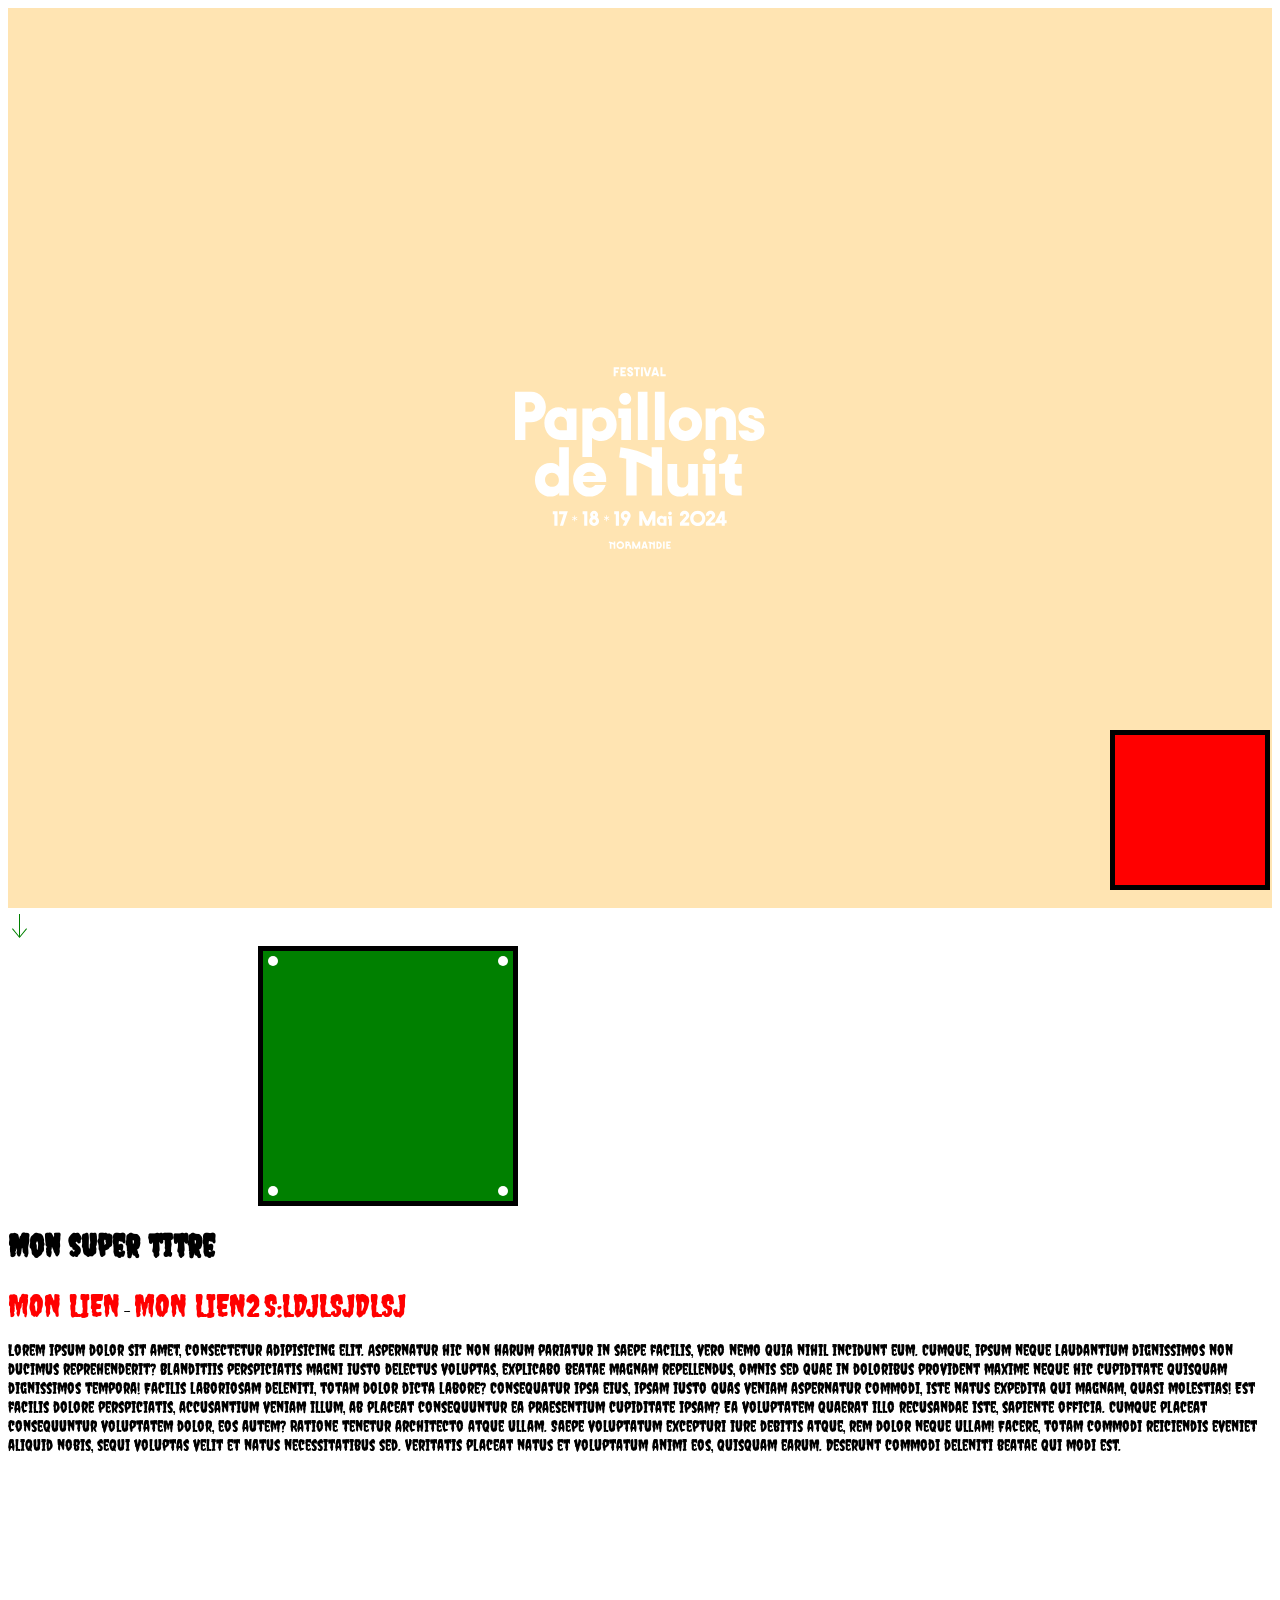
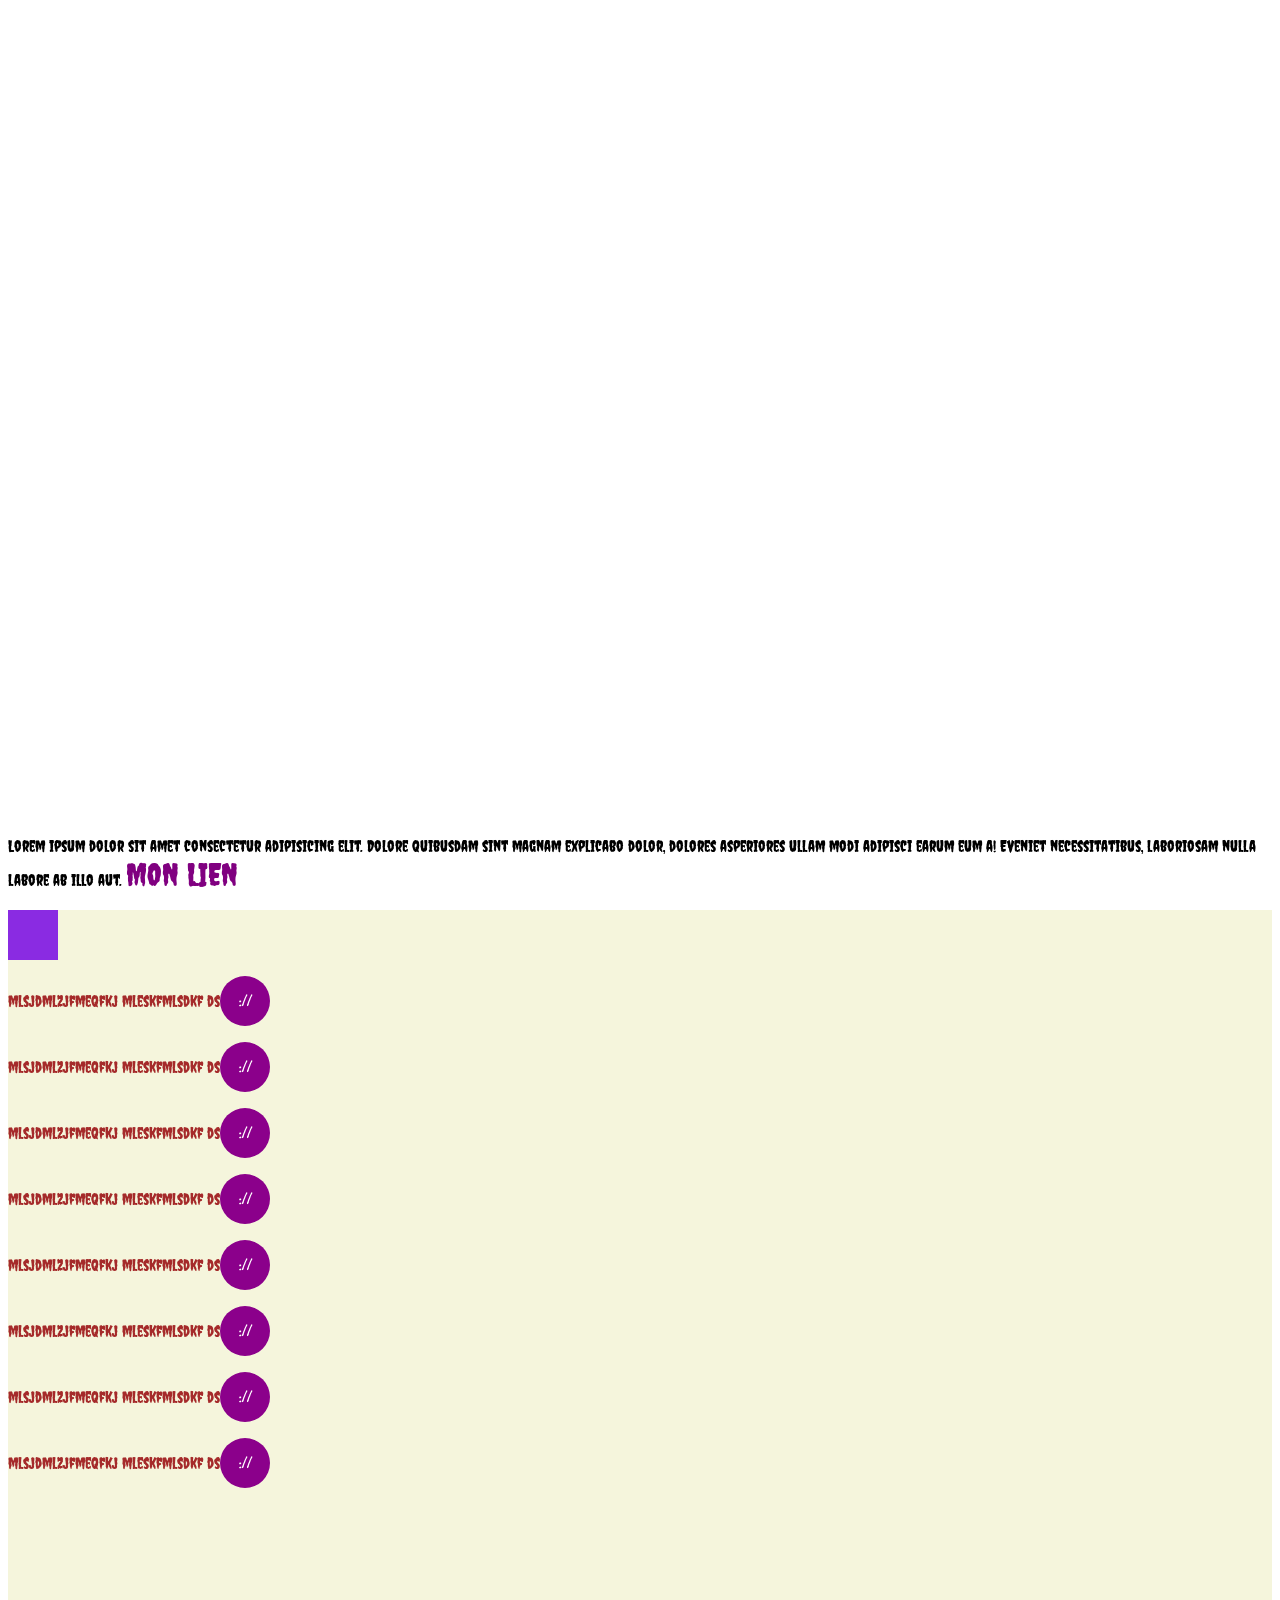
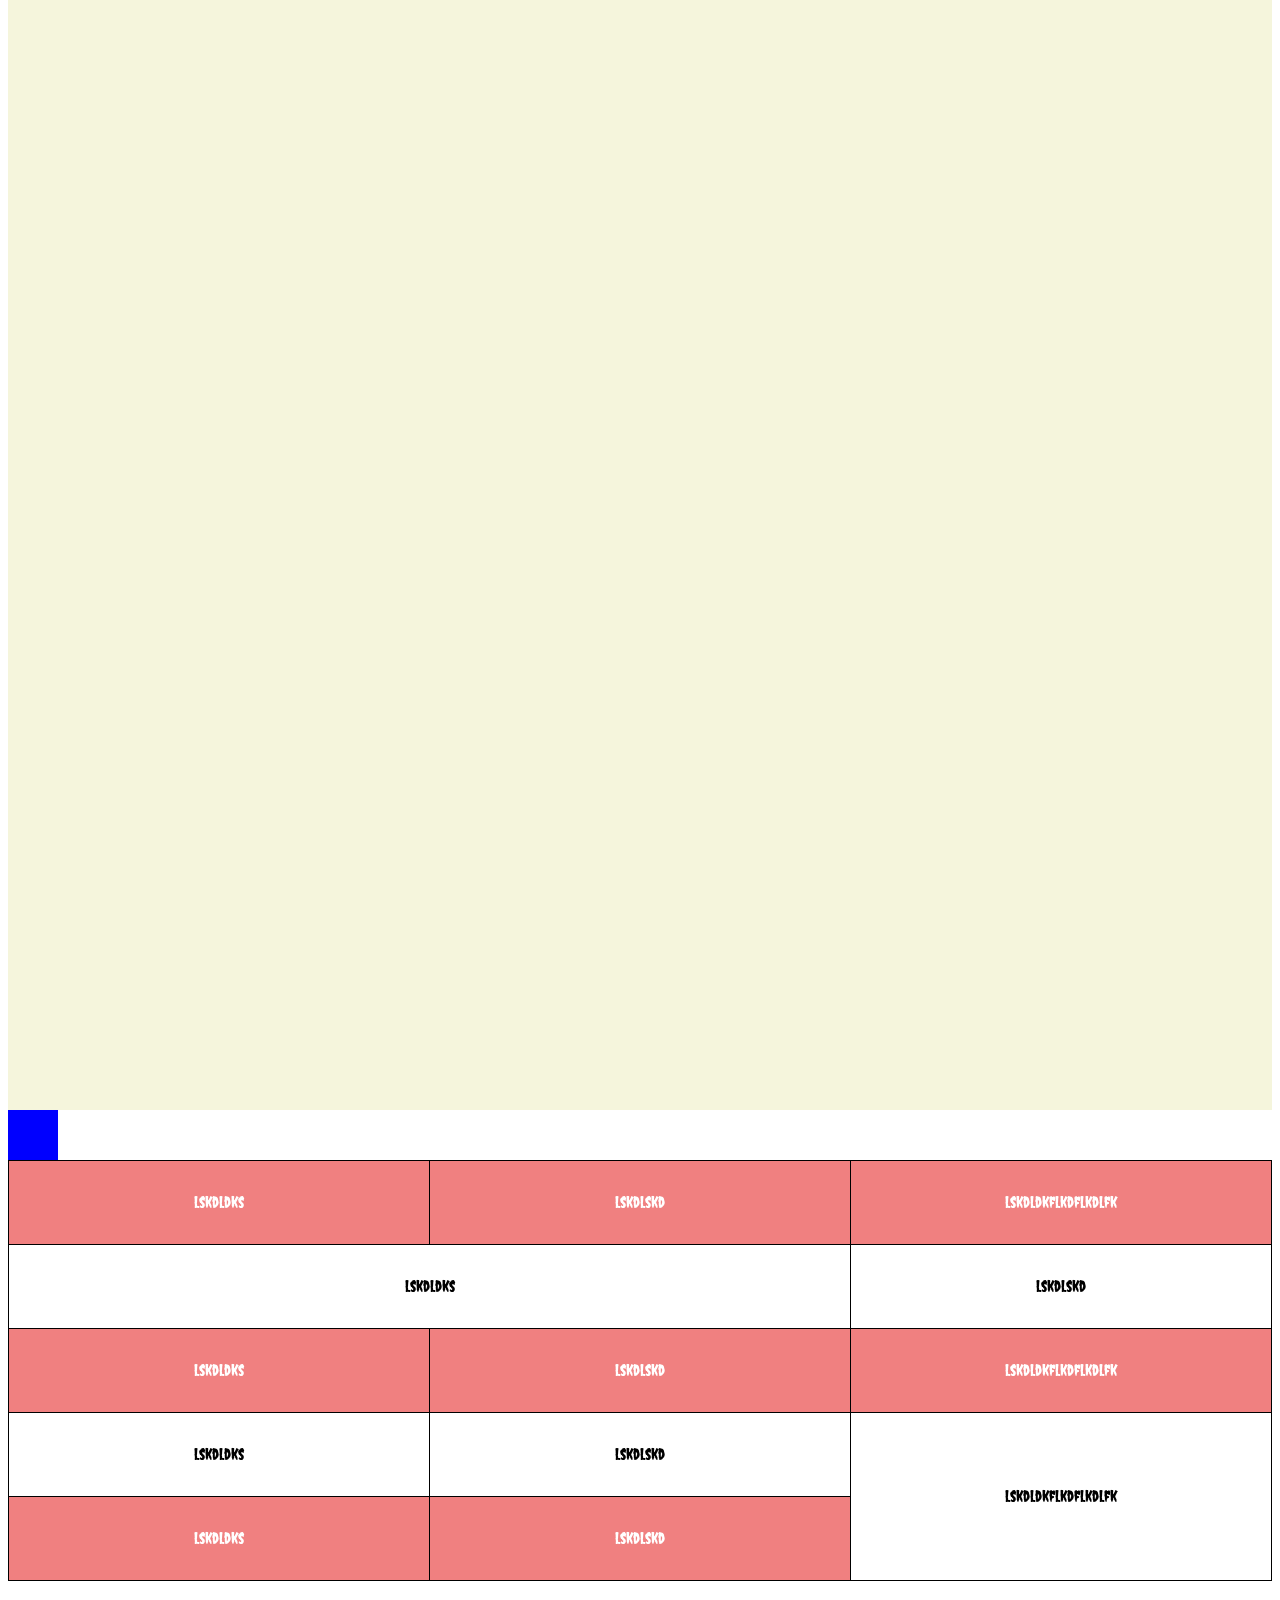
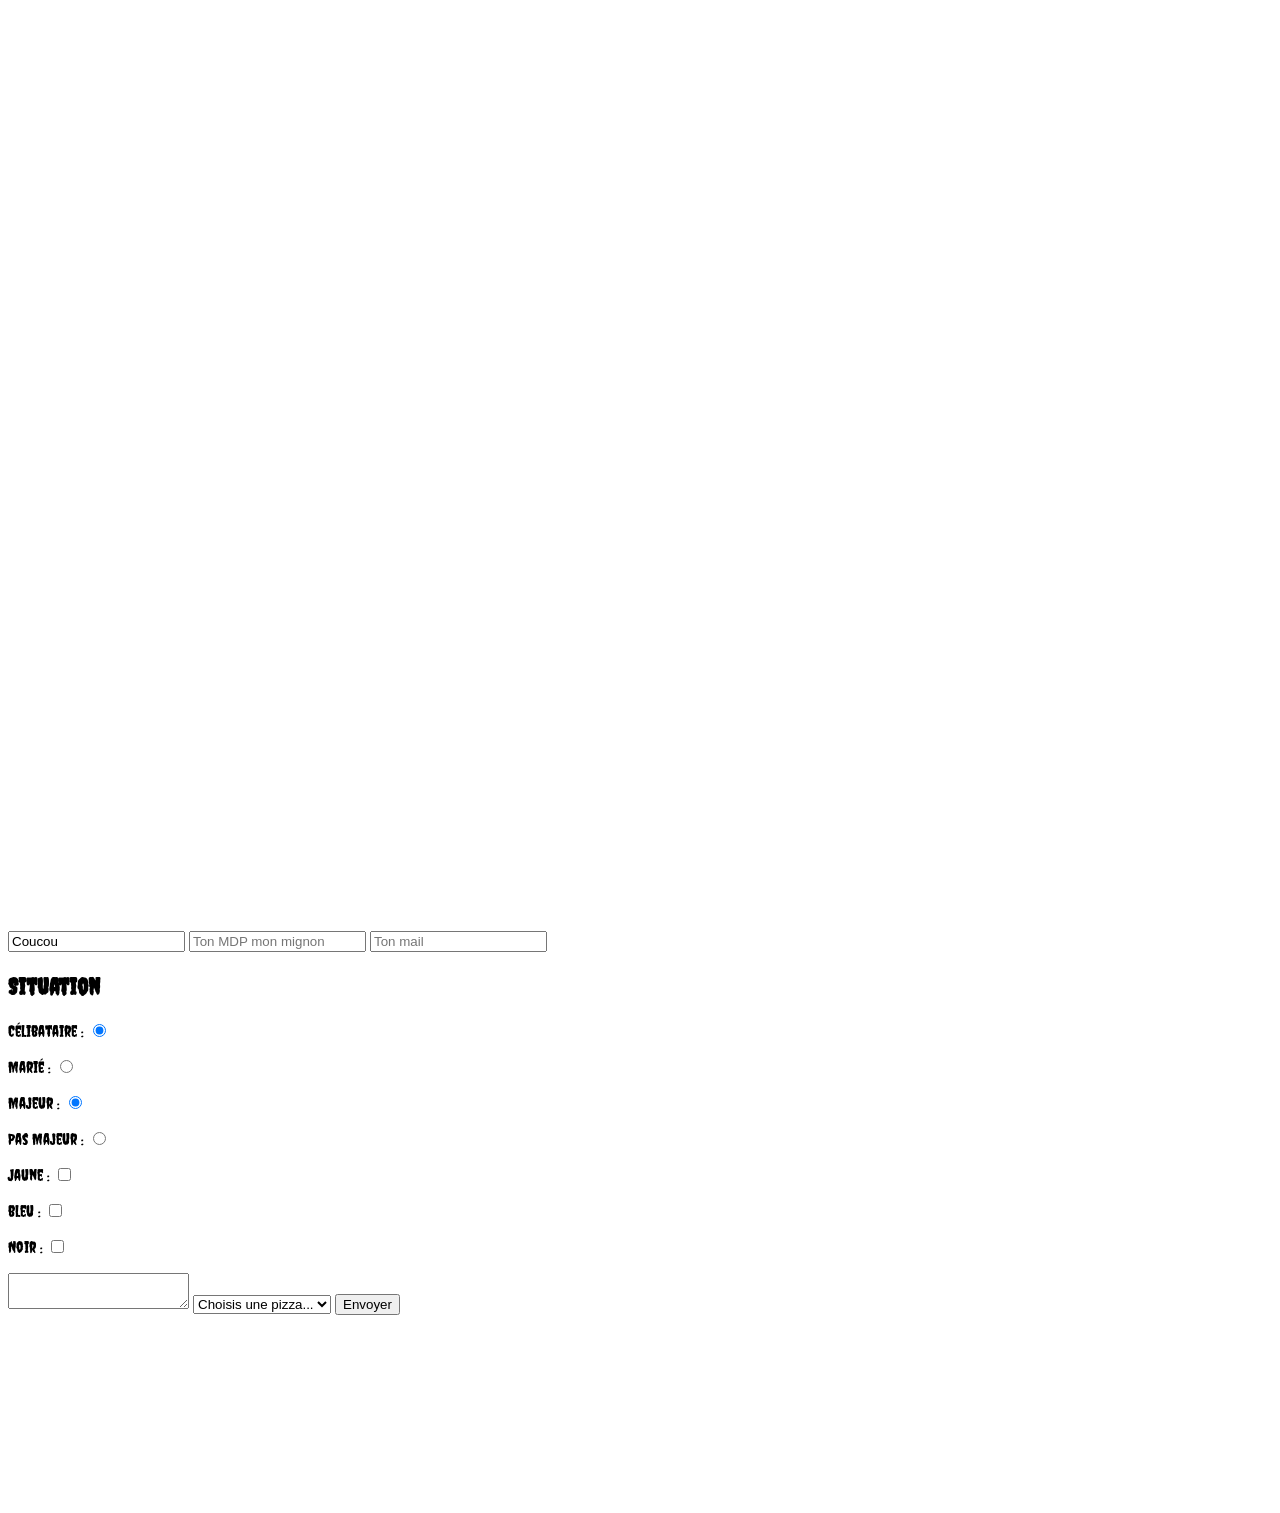
<file: index.html>
<!DOCTYPE html>
<html lang="en">
<head>
    <meta charset="UTF-8">
    <meta name="viewport" content="width=device-width, initial-scale=1.0">
    <title>Document</title>
    <link rel="stylesheet" href="assets/css/style.css">
</head>
<body>
    <section class="hero">
        <img src="assets/svg/logo.svg" alt="Logo p2n">
        <video autoplay muted loop src="assets/videos/HEADER_SITE_P2N27_v01.mp4"></video>
    </section>
   <div class="scroll">
         <a href="#coucou">
            <span class="icon-arrow"></span>
         </a>
   </div>
    <div class="square"></div>
    <div class="square2">
        <div></div>
        <div></div>
        <div></div>
        <div></div>
    </div>




    <h1>
        Mon super titre
    </h1>
    <a class="coucou" href="https://www.mydigitalschool.com/" target="_blank">Mon lien</a> - 
    <a href="https://www.mydigitalschool.com/">Mon lien2</a>

    
    <a href="" class="f">s:ldjlsjdlsj</a>

    <p class="betania-patmos-regular">
        Lorem ipsum dolor sit amet, consectetur adipisicing elit. Aspernatur hic non harum pariatur in saepe facilis, vero nemo quia nihil incidunt eum. Cumque, ipsum neque laudantium dignissimos non ducimus reprehenderit?
        Blanditiis perspiciatis magni iusto delectus voluptas, explicabo beatae magnam repellendus, omnis sed quae in doloribus provident maxime neque hic cupiditate quisquam dignissimos tempora! Facilis laboriosam deleniti, totam dolor dicta labore?
        Consequatur ipsa eius, ipsam iusto quas veniam aspernatur commodi, iste natus expedita qui magnam, quasi molestias! Est facilis dolore perspiciatis, accusantium veniam illum, ab placeat consequuntur ea praesentium cupiditate ipsam?
        Ea voluptatem quaerat illo recusandae iste, sapiente officia. Cumque placeat consequuntur voluptatem dolor, eos autem? Ratione tenetur architecto atque ullam. Saepe voluptatum excepturi iure debitis atque, rem dolor neque ullam!
        Facere, totam commodi reiciendis eveniet aliquid nobis, sequi voluptas velit et natus necessitatibus sed. Veritatis placeat natus et voluptatum animi eos, quisquam earum. Deserunt commodi deleniti beatae qui modi est.
    </p>

    <br><br><br><br><br><br><br><br><br><br><br><br><br><br><br><br><br><br><br><br><br><br><br><br><br><br><br><br><br><br><br><br><br><br><br><br><br><br><br><br><br><br><br><br><br><br><br><br><br><br>
    <!-- <img width="250px" src="assets/img/Official_CSS_Logo.svg.webp" alt="une image">
    <p class="coucou">coucou</p><p>test</p>
    <p class="test coucou cava cheval">
        Lorem ipsum dolor sit amet consectetur adipisicing elit. Dolore quibusdam sint magnam explicabo dolor, dolores asperiores ullam modi adipisci earum eum a! Eveniet necessitatibus, laboriosam nulla labore ab illo aut. <a href="#">Mon lien</a>
    </p> -->

    <p class="test belette">
        Lorem ipsum dolor sit amet consectetur adipisicing elit. Dolore quibusdam sint magnam explicabo dolor, dolores asperiores ullam modi adipisci earum eum a! Eveniet necessitatibus, laboriosam nulla labore ab illo aut. 
        <span class="cheval">
            <a href="#">Mon lien</a>
        </span>
    </p>

    <!-- <a href="#" class="square2"></a>
    <a href="#" class="square2"></a>
    <br><br><br><br><br>
    <hr> -->

    <div class="text">
        <div class="square3"></div>
        <p>mlsjdmlzjfmeqfkj mleskfmlsdkf ds</p>
        <p>mlsjdmlzjfmeqfkj mleskfmlsdkf ds</p>
        <p>mlsjdmlzjfmeqfkj mleskfmlsdkf ds</p>
        <p>mlsjdmlzjfmeqfkj mleskfmlsdkf ds</p>
        <p>mlsjdmlzjfmeqfkj mleskfmlsdkf ds</p>
        <p>mlsjdmlzjfmeqfkj mleskfmlsdkf ds</p>
        <p>mlsjdmlzjfmeqfkj mleskfmlsdkf ds</p>
        <p>mlsjdmlzjfmeqfkj mleskfmlsdkf ds</p>
    </div>


    <div id="coucou" class="square5"></div>


    <table>
        <tr>
            <td>lskdldks</td>
            <td>lskdlskd</td>
            <td>lskdldkflkdflkdlfk</td>
        </tr>
        <tr>
            <td colspan="2">lskdldks</td>
            <td>lskdlskd</td>
        </tr>
        <tr>
            <td>lskdldks</td>
            <td>lskdlskd</td>
            <td>lskdldkflkdflkdlfk</td>
        </tr>
        <tr>
            <td>lskdldks</td>
            <td>lskdlskd</td>
            <td rowspan="2">lskdldkflkdflkdlfk</td>
        </tr>
        <tr>
            <td>lskdldks</td>
            <td>lskdlskd</td>
        </tr>
    </table>
    <br><br><br><br><br><br><br><br><br><br><br><br><br><br><br><br><br><br><br><br><br><br><br><br><br><br><br><br><br><br><br><br><br><br><br><br><br><br><br><br><br><br><br><br><br><br><br><br><br><br>
    <form action="" method="POST">
        <input type="text" value="Coucou" name="nom">
        <input required type="password" placeholder="Ton MDP mon mignon" name="pass">
        <input type="email" required placeholder="Ton mail">
        <!-- <input type="url">
        <input min="2026-10-06" type="date">
        <input type="color"> -->
        <h2>Situation</h2>
        <p>Célibataire : <input checked type="radio" value="celib" name="situation"></p>
        <p>Marié : <input type="radio" value="marie" name="situation"></p>
        <p>Majeur : <input checked type="radio" value="o" name="maj"></p>
        <p>Pas Majeur : <input type="radio" value="n" name="maj"></p>
        <p>Jaune : <input type="checkbox" value="couleur[]" name="jaune"></p>
        <p>bleu : <input type="checkbox" value="couleur[]" name="bleu"></p>
        <p>Noir : <input type="checkbox" value="couleur[]" name="noir"></p>
        <textarea name="msg"></textarea>
        <select required name="pizza">
            <option value="">Choisis une pizza...</option>
            <option value="4fr">4 Fromages</option>
            <option value="Cal">Calzone</option>
            <option value="sav">Savoyarde</option>
        </select>

        <!-- <input type="submit" value="envoyer"> -->

        <button>Envoyer</button>

    </form>
    <br><br><br><br><br><br><br><br><br><br>
    <script src="assets/js/script.js" async></script>
</body>
</html>
</file>
<file: assets/css/style.css>
html{
    scroll-behavior: smooth;
}


@font-face {
    font-family: 'testfont';
    src: url('../fonts/creepster-regular-webfont.woff') format('woff'),
    url('../fonts/creepster-regular-webfont.woff2') format('woff2');
    font-weight: normal;
    font-style: normal;
    display: swap;
}

.hero{
    height: 100vh;
    position: relative;
    display: flex;
    justify-content: center;
    align-items: center;

    &::after{
        content: '';
        display: block;
        position: absolute;
        inset: 0;
        width: 100%;
        height: 100%;
        background-color: orange;
        z-index: -1;
        opacity: .3;
    }
    img{
        width: 250px;
    }
    
}


.hero video{
        position: absolute;
        z-index: -3;
        left:0;
        top:0;
        width: 100%;
        height: 100%;
        object-fit: cover;
}

@keyframes scrollDown {
    0%{
        top:0;
    }
    100%{
        top:20px;
    }

}

.scroll{
    animation: scrollDown 2s linear infinite alternate;
    position: relative;
}


.icon-arrow{
    mask: url('data:image/svg+xml,<svg width="24" height="24" xmlns="http://www.w3.org/2000/svg" fill-rule="evenodd" clip-rule="evenodd"><path d="M11 21.883l-6.235-7.527-.765.644 7.521 9 7.479-9-.764-.645-6.236 7.529v-21.884h-1v21.883z"/></svg>');
    position: relative;
    display: inline-block;
    height: 24px;
    width: 24px;
    background-color: green;
}



 body{
     font-family: "testfont";

 }


 
 a{
    text-transform: uppercase; 
    color:red; 
    text-decoration: none; 
    font-size: 32px;

   
 }




/* p.coucou{
    color: green
} */

p.test.belette{
    .cheval{
        a{ 
            color: purple;
        }
    }
}



/*
 POSITIONS
*/

.square{
    height: 150px;
    width: 150px;
    background-color: red;
    border: 5px black solid;
    position: fixed;
    bottom:10px;
    right:10px;
   
}

.square2{
    height: 250px;
    width: 250px;
    background-color: green;
    border: 5px black solid;
    position: relative;
    left:250px;

    

    div{
        height: 10px;
        width: 10px;
        background-color: white;
        border-radius: 100%;
        position: absolute;
       

        &:first-child{
            top:5px;
            left:5px;
        }

        &:nth-child(2){
            top:5px;
            right:5px;
        }

        &:nth-child(3){
            bottom:5px;
            right:5px;
        }

        &:last-child{
            bottom:5px;
            left:5px;
        }

    }
   
}

.text{
    background-color: beige;
    transition: background-color .5s ease;
    height: 200vh;

    p{
        color: brown;
        width: fit-content;
        &:nth-child(3):hover{
            color: #fff;
        }

        &::after{
            content:'://';
            display: inline-block;
            height:50px;
            width: 50px;
            color: white;
            align-content: center;
            margin-right: 10px;
            text-align: center;
            border-radius: 50%;
            background-color: darkmagenta;
        }
    }

    &:hover{
        background-color: blue;
    }
    .square3{
        height: 50px;
        aspect-ratio: 1;
        background-color: blueviolet;
        position: sticky;
        top:20px;
    }
}


.square5{
    width: 50px;
    height: 50px;
    background-color: blue;
    will-change: rotate;
    transition: rotate 1s ease,
    width 1s ease,
    height 1s ease,
    background-color 1s ease;

    &:hover{
        rotate: 360deg;
        width: 150px;
        height: 150px;
        background-color: pink;

    }
}


@media screen and (max-width:500px) {

    .text{
        background-color: transparent;
    }
    
}

table{
    width: 100%;
    text-align: center;
    border-collapse: collapse;
    tr:nth-child(odd){
        background-color: lightcoral;
        color:white;
    }
    tr,
    td{
        border: 1px solid #000;
        padding: 2rem;
    }
    td{
        width: calc( 100% / 3 );
    }
}
</file>
